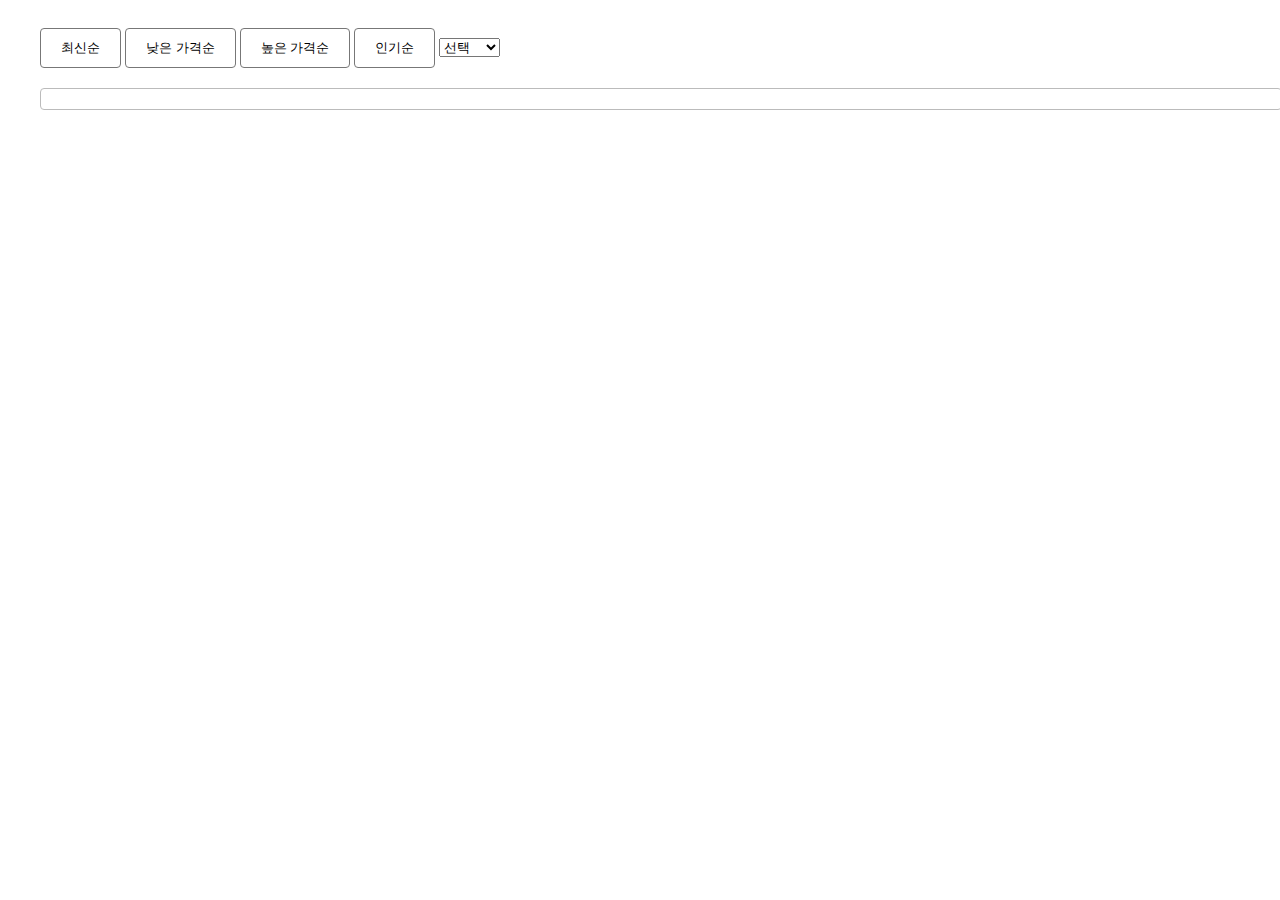
<file: index.html>
<!DOCTYPE html>
<html lang="en">
<head>
    <meta charset="UTF-8">
    <meta name="viewport" content="width=device-width, initial-scale=1.0">
    <title>상품 정렬</title>
    <link rel="stylesheet" href="css/style.css">
    <script src="https://ajax.googleapis.com/ajax/libs/jquery/3.5.1/jquery.min.js"></script>
    <script src="js/script.js"></script>
</head>
<body>
    <section id="products">
        <div class="total_pd">
            <div class="sort_button">
                <button class="date_sort">최신순</button>
                <button class="low_aort">낮은 가격순</button>
                <button class="high_aort">높은 가격순</button>
                <button class="fav_aort">인기순</button>

                <select class="sort_sel">
                    <option>선택</option>
                    <option value="date">최신순</option>
                    <option value="low">저가순</option>
                    <option value="high">고가순</option>
                    <option value="fav">인기순</option>
                </select>
            </div>
            <div class="pd_frame">
                <!-- <div class="pd_box">
                    <div class="pd_photo">
                        <img src="img/img1.jpg" alt="">
                    </div>
                    <div class="pd_info">
                        <h3 class="pd_title">Title</h3>
                        <p class="pd_text">Context</p>
                        <div class="pd_etc">
                            <span class="pd_price">가격정보</span>
                            <span class="pd_date">업데이트 날짜</span>
                        </div>
                        <p class="fav">좋아요&nbsp;<span>100</span></p>
                    </div>
                </div>
             -->
            </div>

            <ol class="pager">
                <!-- 

              
                <li>1</li>
                <li>2</li>
                
                <li></li>   //데이터가 존재하는 만큼 그룹의 개수가 나온다.

                <li></li>
                <li></li>
                <li></li>
                -->
            </ol>
        </div>
    </section>
    
</body>
</html>
</file>
<file: css/style.css>
#products{}
#products .total_pd{width:1200px; height:auto; margin:0 auto; padding:20px 0;}
#products .total_pd .sort_button{padding-bottom:20px;}
#products .total_pd .sort_button button{padding:10px 20px; background: #fff; border:1px solid #777; border-radius:4px; cursor: pointer;}
#products .total_pd .sort_button button:hover, #products .total_pd .sort_button button.active{background: #aaa;}

.pd_frame{width:100%; height:auto; padding:20px 20px 0; border: 1px solid #bbb; border-radius:4px; display: flex; justify-content:flex-start; flex-direction: row; align-items: flex-start;} 

.pd_frame .pd_box{width:calc(25% - 20px); height:auto; margin:0 10px 20px; border-bottom:1px solid #bbb; padding:10px;}
.pd_frame .pd_box .pd_photo{width:100%; height:200px; position: relative; overflow: hidden;}
.pd_frame .pd_box .pd_photo img{height:100%; position: absolute; top:50%; left:50%; transform: translate(-50%, -50%);}

.pd_frame .pd_box .pd_info{width:100%; height:auto;}
.pd_frame .pd_box .pd_info .pd_title{font-size: 20px; color:#555; padding-top: 10px;}
.pd_frame .pd_box .pd_info .pd_text{font-size: 16px; color:#888; padding:10px 0;}
.pd_frame .pd_box .pd_info .pd_etc{width:100%; height:auto; border-top:1px solid #bbb; display:flex; justify-content: space-between; padding:10px 0;}
.pd_frame .pd_box .pd_info .pd_etc .pd_price{font-size: 16px; font-weight: bold;}
.pd_frame .pd_box .pd_info .pd_etc .pd_date{font-size: 14px;}

.pd_frame .pd_box .pd_info .fav{text-align: right; padding:0 0 10px;  font-size: 14px;}
.pd_frame .pd_box .pd_info .fav span{color:red;}


.pager{padding: 20px;text-align: center;font-size: 0;}
.pager li{width: 24px;top: 17px;line-height: 1;border-right: 1px solid #888;padding: 0 5px;display: inline-block;}
.pager li:last-child{border: none;}
.pager li.active{color: red;}
</file>
